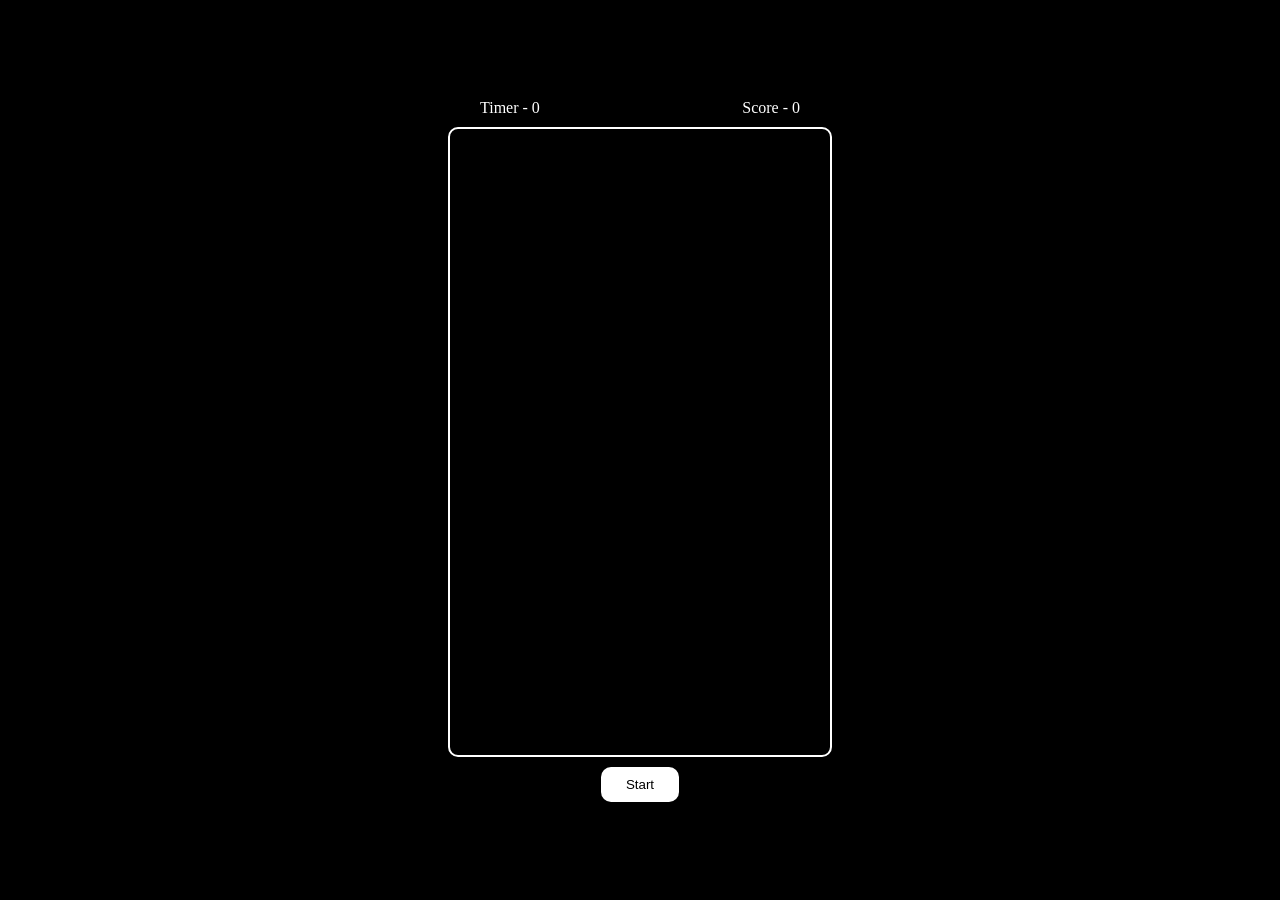
<file: Color-Chase/index.html>
<!DOCTYPE html>
<html lang="en">
<head>
    <meta charset="UTF-8">
    <meta name="viewport" content="width=device-width, initial-scale=1.0">
    <link rel="stylesheet" href="./style.css">
    <title>Document</title>
</head>
<body>
    <div id="top">
        <p>Timer - <span id="timer">0</span></p>
        <p>Score - <span id="score">0</span></p>
    </div>
    <main>    
        
    </main>
    <button>Start</button>
    <div id="overlay">
        <h1>Game Over</h1>
    </div>
    <script src="./script.js"></script>
</body>
</html>
</file>
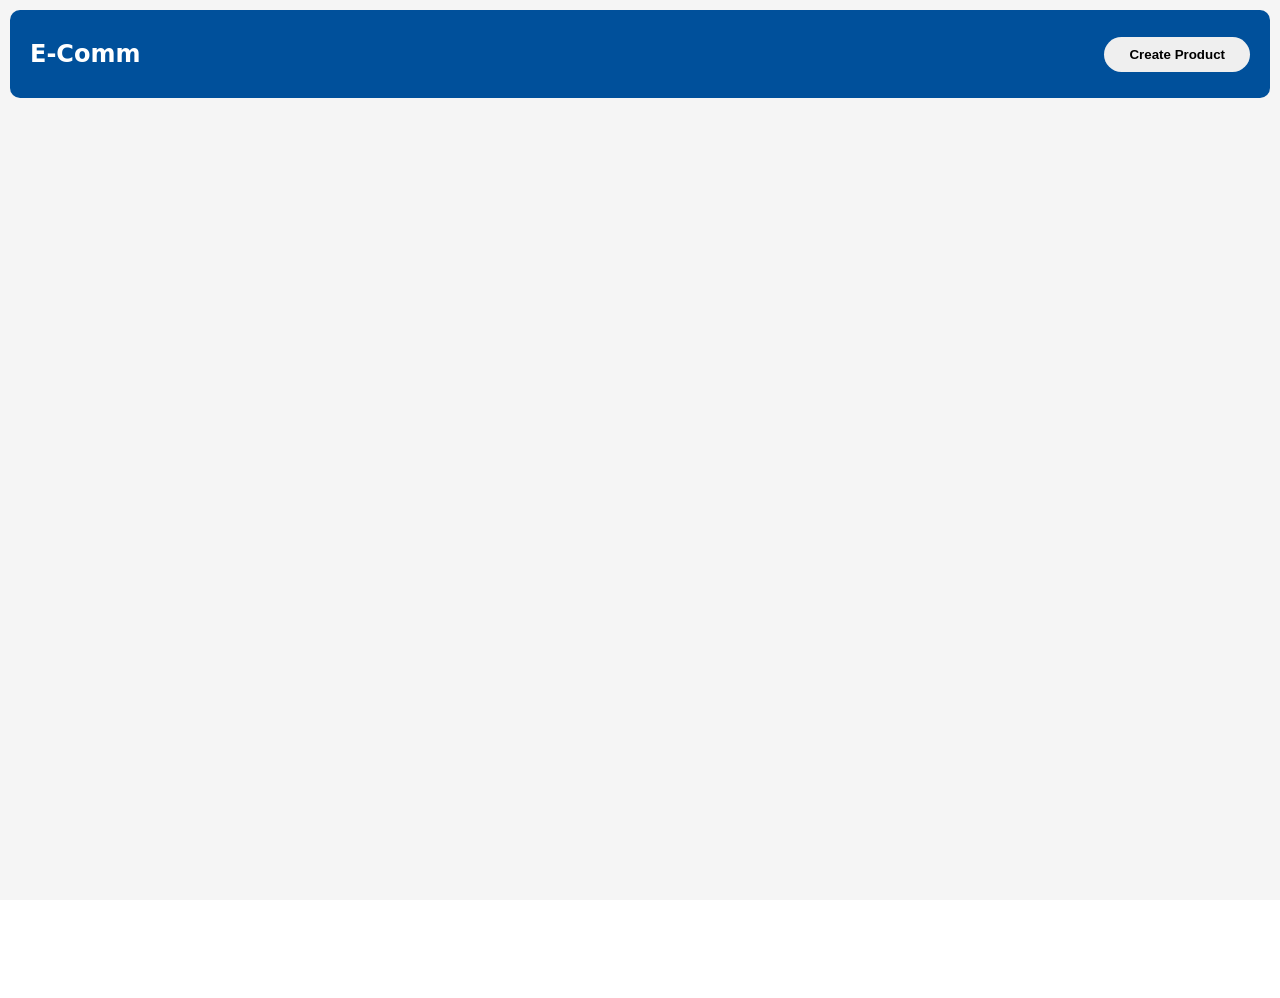
<file: E-Comm/index.html>
<!DOCTYPE html>
<html lang="en">
<head>
    <meta charset="UTF-8">
    <meta name="viewport" content="width=device-width, initial-scale=1.0">
    <link rel="stylesheet" href="style.css">
    <title>Document</title>
</head>
<body>
    <main>
        <nav>
            <h1>E-Comm</h1>    
            <button id="create">Create Product</button>
        </nav>

        <div class="products">
            <!-- <div class="product-card">
                <div class="img">
                    <img src="https://encrypted-tbn0.gstatic.com/images?q=tbn:ANd9GcT1iTlzKKE9Mra_URpz53BtaIm4y9RAL_5Atmr-iRDH0A&s=10" alt="shoes">
                </div>

                <div class="text">
                    <h3>Name</h3>
                    <p>Description</p>
                    <p>price</p>
                </div>

                <div class="btns">
                    <button id="update">Update</button>
                    <button id="delete">Delete</button>
                </div>
            </div> -->
        </div>

        <div class="form">
            <div class="top">
                <div></div>
                <h1 id="close">x</h1>
            </div>

            <form>
                <div class="form-heading"><h3>Create Product</h3></div>
                <input type="text" placeholder="Product Name">
                <input type="text" placeholder="Description">
                <input type="number" placeholder="Price">
                <input type="url" placeholder="Image Url">
                <button id="create-product">Create</button>
            </form>
        </div>
    </main>

    <script src="./script.js"></script>
</body>
</html>
</file>
<file: Color-Chase/style.css>
* {
    margin: 0;
    padding: 0;
    box-sizing: border-box;  
}

html, body {
    height: 100%;
    width: 100%;
    background-color: black;
    display: flex;
    justify-content: center;
    align-items: center;
    flex-direction: column;
    gap: 10px;
}

main {
    position: relative;
    height: 70%;
    width: 30%;
    border: 2px solid white;
    border-radius: 10px;
    padding: 10px;
}

button {
    background-color: white;
    color: black;
    border-radius: 10px;
    padding: 10px 25px;
    cursor: pointer;
    border: none;
}

.box {
    position: absolute;
    height: 10%;
    width: 15%;
    background-color: red;
    border-radius: 10px;
}

#top {
    color: white;
    display: flex;
    justify-content: space-between;
    width: 25%;
}

#overlay {
    height: 70%;
    width: 30%;
    border: none;
    justify-content: center;
    align-items: center;
    display: none;
    background-color: rgba(0, 0, 0, 0.694);
    position: absolute;
    color: white;
    font-size: 30px;
    text-transform: uppercase;
    font-family: system-ui, -apple-system, BlinkMacSystemFont, 'Segoe UI', Roboto, Oxygen, Ubuntu, Cantarell, 'Open Sans', 'Helvetica Neue', sans-serif;
}
</file>
<file: E-Comm/style.css>
*{
    margin: 0;
    padding: 0;
    box-sizing: border-box;
}

html, body {
    height: 100%;
    width: 100%;
}

main {
    font-family: system-ui, -apple-system, BlinkMacSystemFont, 'Segoe UI', Roboto, Oxygen, Ubuntu, Cantarell, 'Open Sans', 'Helvetica Neue', sans-serif;
    height: 100%;
    width: 100%;
    background-color: whitesmoke;
    padding: 10px;
}

nav {
    height: 10%;
    width: 100%;
    display: flex;
    justify-content: space-between;
    align-items: center;
    background-color: rgba(0, 80, 155);
    color: white;
    border-radius: 10px;
    padding: 20px;
    margin-bottom: 20px;
}

#create {
    font-weight: 700;
}

button {
    padding: 10px 25px;
    border: none;
    border-radius: 100px;
    cursor: pointer;
}

.products {
    display: flex;
    height: 100%;
    width: 100%;
    gap: 10px;
    justify-content: center;
    flex-wrap: wrap;
}


.product-card {
    display: flex;
    flex-direction: column;
    gap: 5px;
    padding: 10px;
    height: 52%;
    width: 20%;
    border-radius: 10px;
    border: 1px solid gray;
    background-color: white;
    box-shadow: 3px 0px 10px rgb(110, 104, 104);
}

.img {
    height: 55%;
    width: 100%;
}

.img img {
    height: 100%;
    width: 100%;
    object-fit:cover;
    border-radius: 10px;
}

.text {
    display: flex;
    flex-direction: column;
    gap: 5px;
    font-size: 14px;
}

.btns {
    display: flex;
    width: 100%;
    justify-content: space-between;
}

#update {
    background-color: darkgoldenrod;
    color: white;
}

#delete {
    background-color: darkred;
    color: white;
}

.form {
    height: 100%;
    width: 100%;
    background-color: rgba(0, 0, 0, 0.646);
    position: absolute;
    top: 0;
    left: 0;
    display: none;
    flex-direction: column;
    justify-content: center;
    align-items: center;
}

.form-heading {
    display: flex;
    justify-content: center;
    align-items: center;
}

form {
    width: 50%;
    display: flex;
    flex-direction: column;
    gap: 20px;
    background-color: white;
    padding: 20px;
    border-radius: 15px;
}

input {
    padding: 10px;
    outline: none;
    border: 1px solid gray;
    border-radius: 10px;
}

#create-product {
    background-color: rgb(9, 9, 207);
    color: white;   
}

.form .top {
    display: flex;
    justify-content: space-between;
    width: 50%;
    color: white;
    font-size: 30px;
}

.top h1 {
    cursor: pointer;
}
</file>
